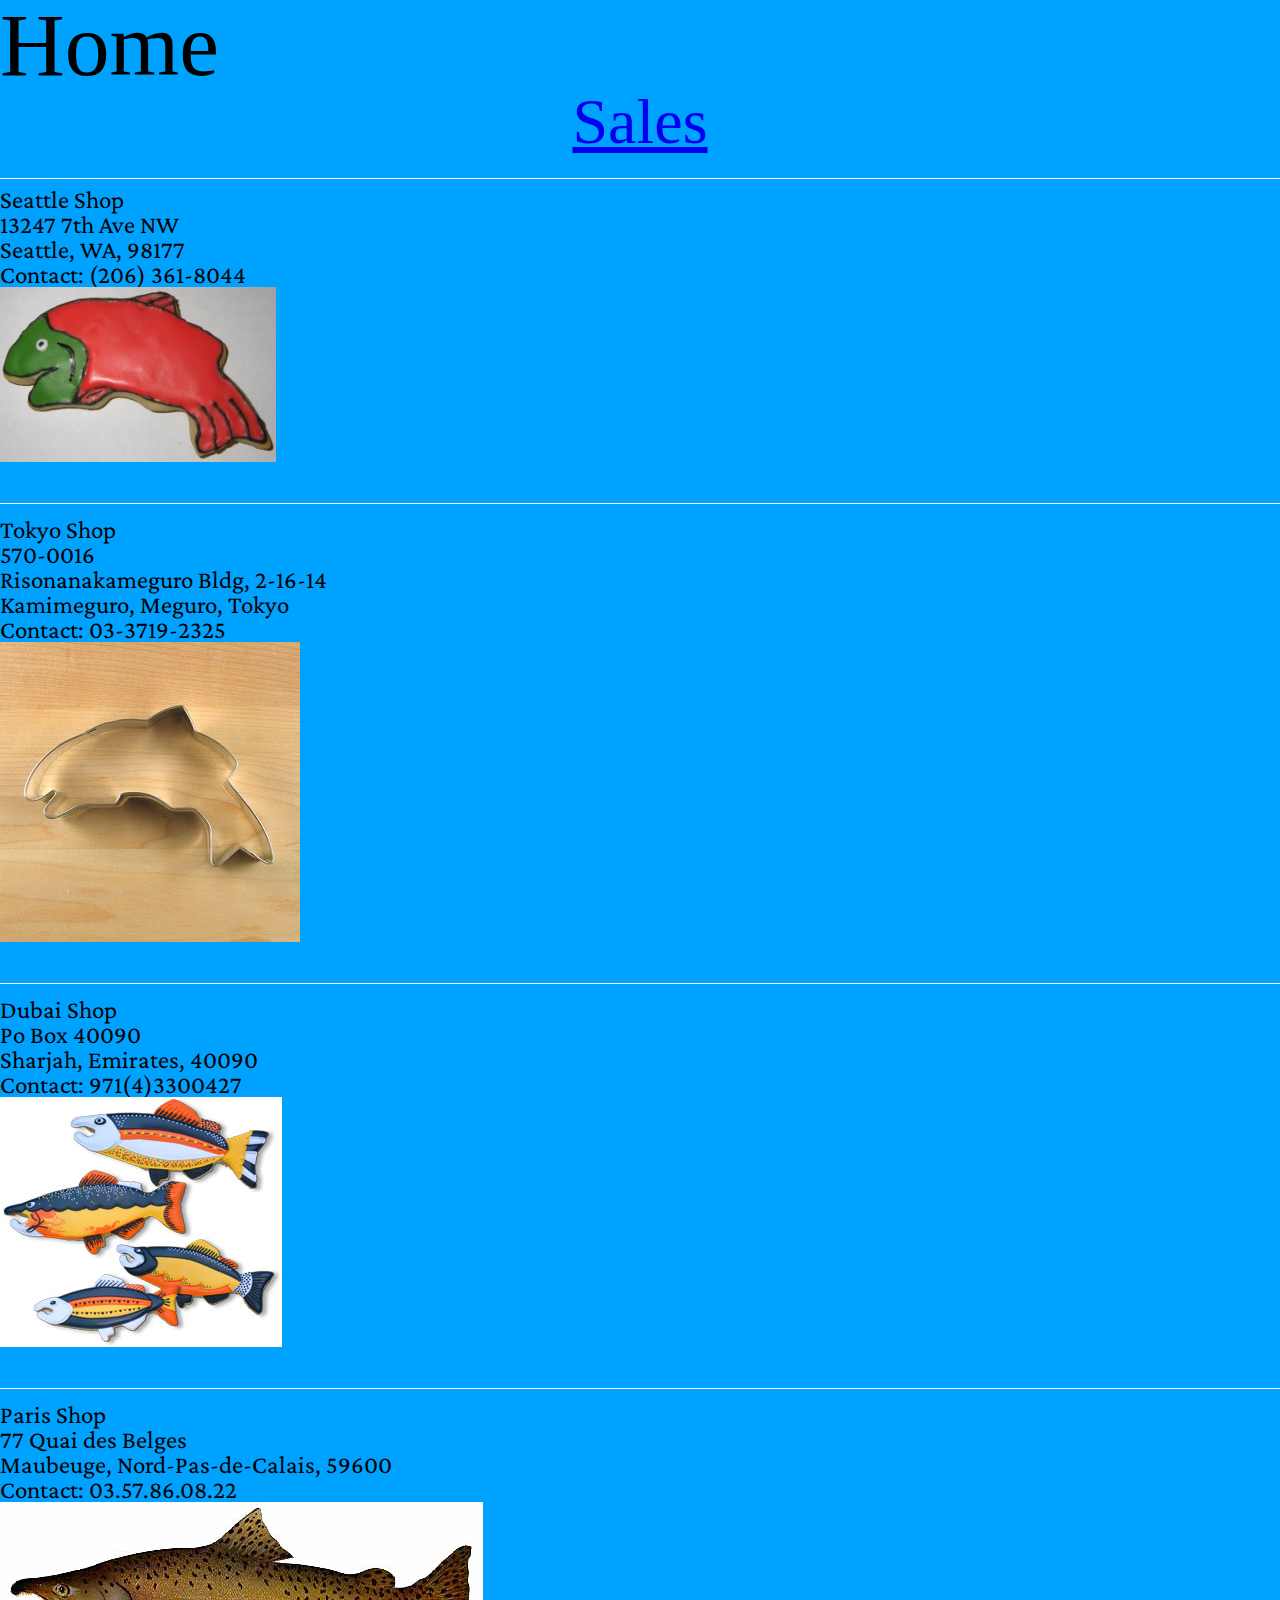
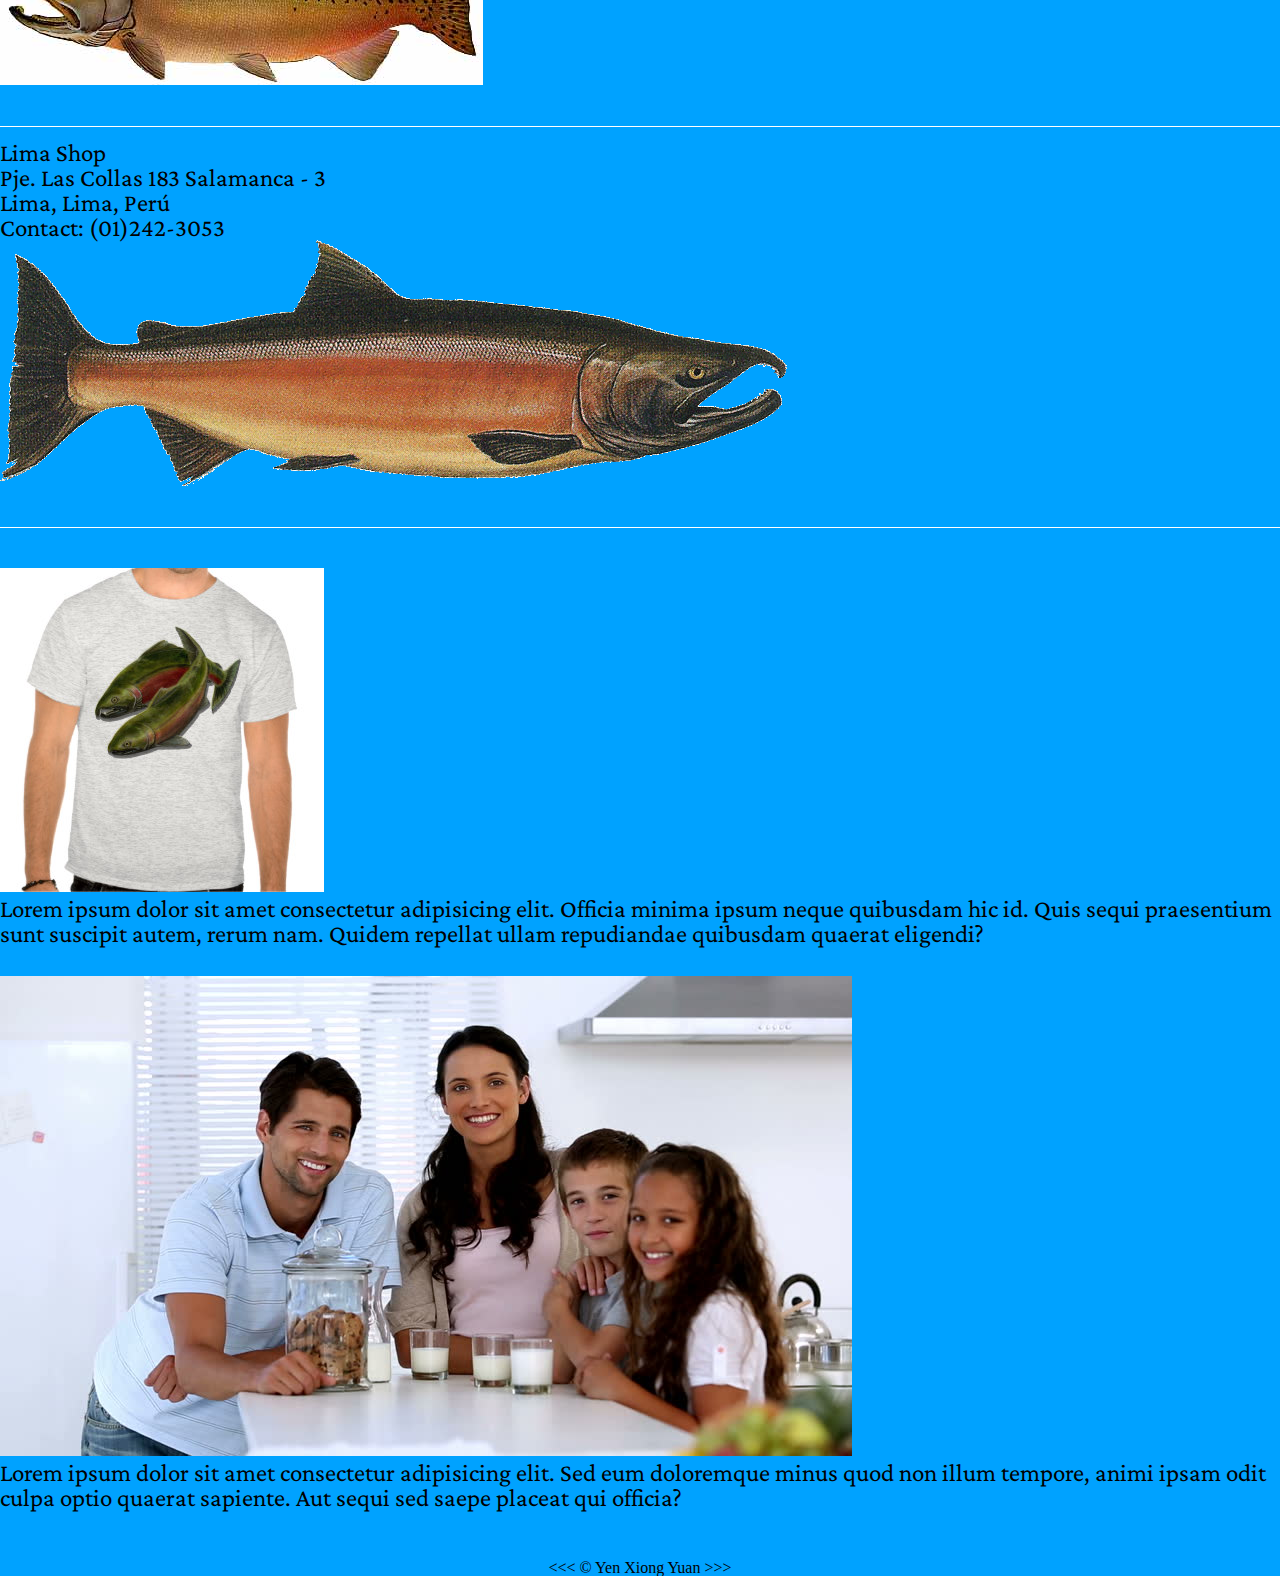
<file: index.html>
<!DOCTYPE html>
<html lang="en">
  <head>
    <meta charset="UTF-8" />
    <meta http-equiv="X-UA-Compatible" content="IE=edge" />
    <meta name="viewport" content="width=device-width, initial-scale=1.0" />
    <title>Home</title>
    <link rel="stylesheet" type="text/css" href="css/reset.css" />
    <link rel="stylesheet"
          href="https://fonts.googleapis.com/css2?family=Crimson+Pro" />
    <link rel="stylesheet" type="text/css" href="css/styles.css" />
  </head>

  <body>
    <header>
      <h1>Home</h1>
      <nav>
      <ul>
        <li><a href="sales.html">Sales</a></li>
      </ul>
    </nav>
    </header>
    <br>
    <main>
      <hr>
      <section id="address">
       <address>
        Seattle Shop<br>
        13247 7th Ave NW<br>
        Seattle, WA, 98177<br>
        Contact: (206) 361-8044<br>
        <p><img src="img/frosted-cookie.jpg" alt="Cookie"></p>
       </address>
       <br>
       <hr>
       <address>
        Tokyo Shop<br>
        570-0016<br>
        Risonanakameguro Bldg, 2-16-14<br>
        Kamimeguro, Meguro, Tokyo<br>
        Contact: 03-3719-2325<br>
        <p><img src="img/cutter.jpeg" alt="Fish Templete"></p>
       </address>
       <br>
       <hr>
       <address>
        Dubai Shop<br>
        Po Box 40090<br>
        Sharjah, Emirates, 40090<br>
        Contact: 971(4)3300427<br>
         <p><img src="img/fish.jpg" alt="Four Fishes"></p>
       </address>
        <br>
        <hr>
       <address>
        Paris Shop<br>
        77 Quai des Belges<br>
        Maubeuge, Nord-Pas-de-Calais, 59600 <br>
         Contact: 03.57.86.08.22<br>
           <p><img src="img/chinook.jpg" alt="Big Fish"></p>
       </address>
       <br>
       <hr>
       <address>
        Lima Shop<br>
        Pje. Las Collas 183 Salamanca - 3<br>
        Lima, Lima, Perú<br>
        Contact: (01)242-3053<br>
          <p><img src="img/salmon.png" alt="Salmon"></p>
       </address>
       <br>
       <hr>
      </section>
      <section class="picture">
       
        <section id="shirt"><img src="img/shirt.jpg" alt="Shirt">
        
        <p>Lorem ipsum dolor sit amet consectetur adipisicing elit. Officia minima ipsum neque quibusdam hic id. Quis sequi praesentium sunt suscipit autem, rerum nam. Quidem repellat ullam repudiandae quibusdam quaerat eligendi?</p>
        </section>

        <section id="family"><img src="img/family.jpg" alt="Family">
        
       <p>Lorem ipsum dolor sit amet consectetur adipisicing elit. Sed eum doloremque minus quod non illum tempore, animi ipsam odit culpa optio quaerat sapiente. Aut sequi sed saepe placeat qui officia?</p>
        </section>
       
      
        
      </section>

    </main>
    <footer><p>&lt;&lt;&lt; &copy; Yen Xiong Yuan &gt;&gt;&gt;</p></footer>
  </body>
</html>
</file>
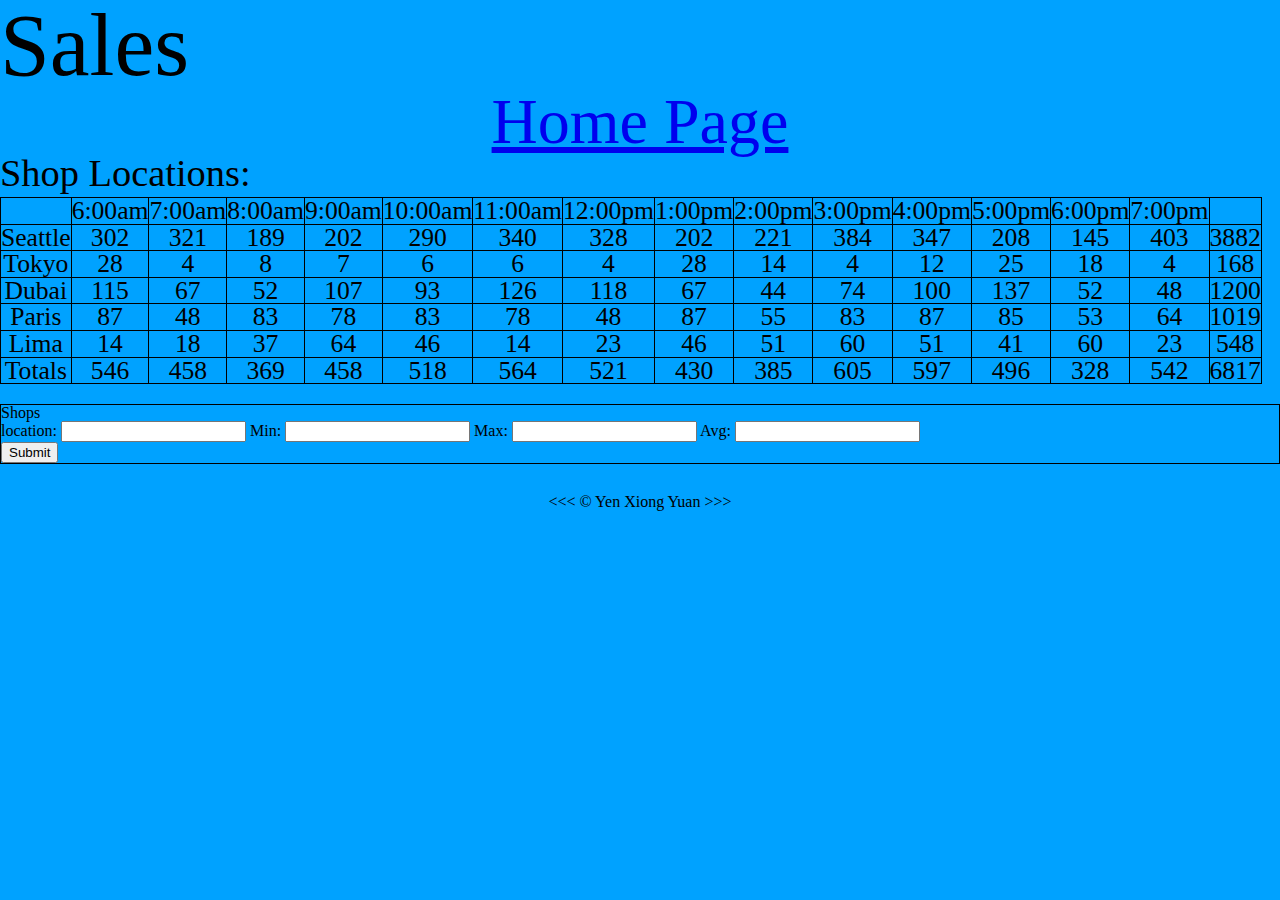
<file: sales.html>
<!DOCTYPE html>
<html lang="en">
<head>
  <meta charset="UTF-8">
  <meta http-equiv="X-UA-Compatible" content="IE=edge">
  <meta name="viewport" content="width=device-width, initial-scale=1.0">
  <title>Sales</title>
  <link rel="stylesheet" type="text/css" href="css/reset.css">
  <link rel="stylesheet" type="text/css" href="css/styles.css">
</head>
<body>
  <header>
      <h1>Sales</h1>
      <nav>
      <ul>
        <li><a href="index.html">Home Page</a></li>
      </ul>
    </nav>
  </header>
  <main>
    <h2>Shop Locations:</h2>
    <table id="table"></table>

    <form id="shop-form">
      <fieldset>
        <legend>Shops</legend>
        <label for="place">location:</label>
        <input id="place" type="text" name="place">
        <label for="min">Min:</label>
        <input id="min" type="text" name="min">
        <label for="max">Max:</label>
        <input id="max" type="text" name="max">
        <label for="avg">Avg:</label>
        <input id="avg" type="text" name="avg">
      </fieldset>
      <button type="submit">Submit</button>
    </form>
    
  </main>
  <footer>
    <p>&lt;&lt;&lt; &copy; Yen Xiong Yuan &gt;&gt;&gt;</p>
  </footer>
  <script src="js/app.js"></script>
</body>
</html>
</file>
<file: css/styles.css>
body, footer {
background-color: rgb(0, 162, 255);
}

h1 {
  font-size: 7vw;
   
}

li {
  font-size: 5vw;
  text-align: center;
}

h2 {
font-size: 3vw;
}

table, tr, th, td {
  border: 1px solid rgb(0, 0, 0);
  text-align: center;
  font-size: 2vw;
  margin-top: 5px;
  margin-bottom: 20px;
}

form {
  border: 1px solid rgb(0, 0, 0);
  margin-bottom: 30px;
}

section {
  font-family: 'Crimson Pro', serif;
  font-size: 25px;
  
}

hr {
  background-color: white; height: 1px; border: 0; 
}

#shirt {
margin-top: 40px;
margin-bottom: 30px;
}

#family {
  margin-bottom: 50px;
}
footer {
  text-align: center;
}
</file>
